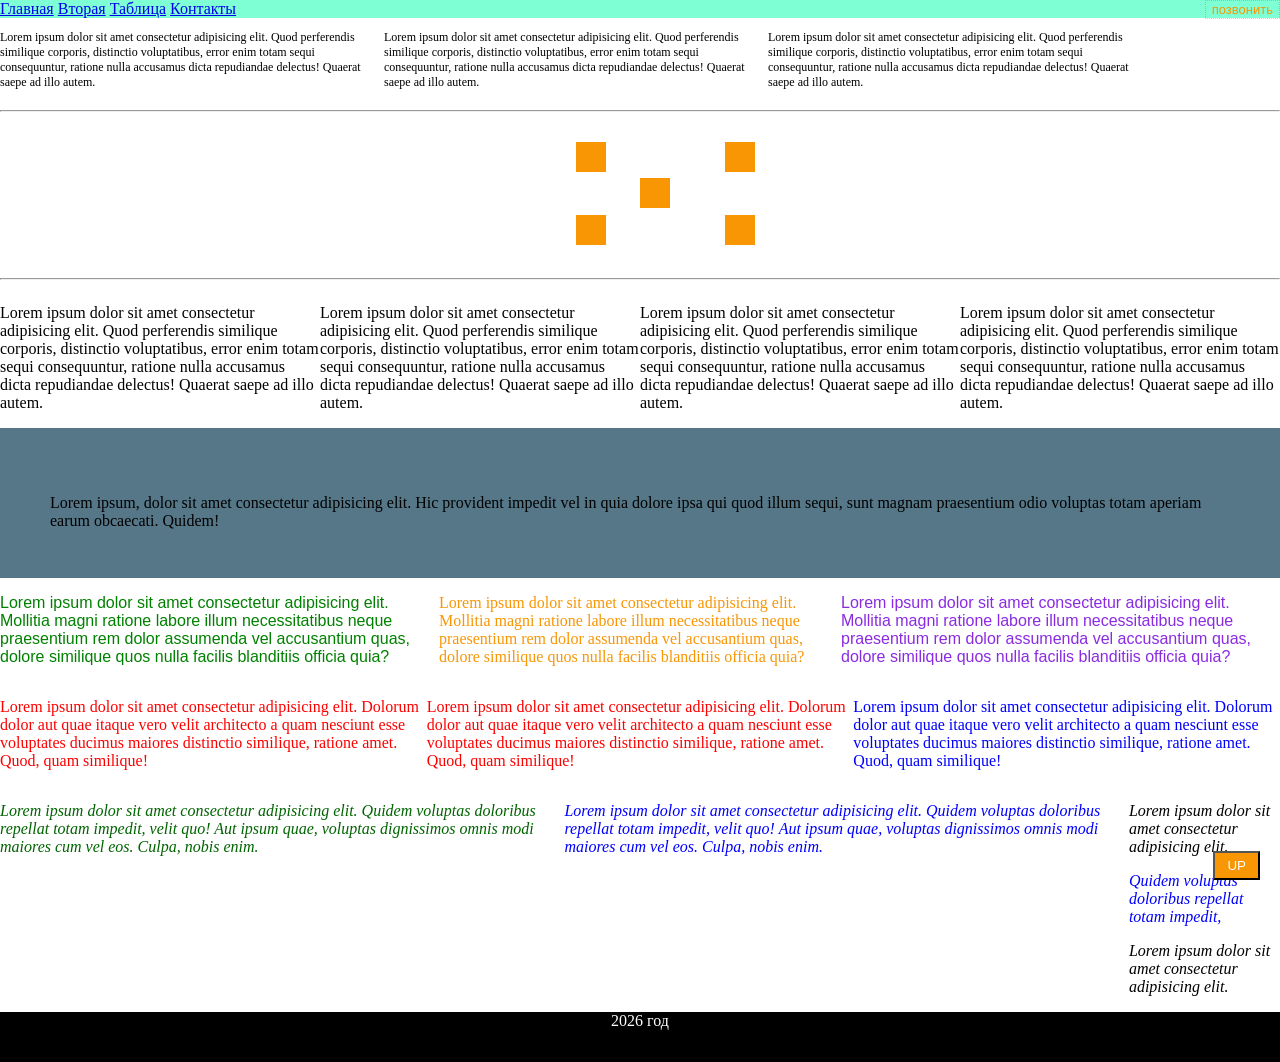
<file: work/display.html>
<!DOCTYPE html>
<html lang="ru">
<head>
    <meta charset="UTF-8">
    <meta name="viewport" content="width=device-width, initial-scale=1.0">
    <title>Document</title>
    <style>
        *{
            box-sizing: border-box;
        }
        html {
            scroll-behavior: smooth;
        }
        body{
            margin: 0;
            /* height: 100vh; */
        }
        .section-inlineBlock{
            font-size: 0;
        }
        .section-inlineBlock p{
            display: inline-block;
            width: 30%;
            box-sizing: border-box;
            font-size: 12px;
        }
        .section-displayFlex{
            display: flex;
        }
        nav{
            background-color: aquamarine;
            position: sticky;
            top: 0;
        }
        footer{
            background-color: black;
            color: white;
            width: 100%;
            height: 50px;
            /* position: absolute; */
            bottom: 0;
            left: 0;
            text-align: center;
            vertical-align: middle;
        }
        #btn_up{
            position: fixed;
            bottom: 20px;
            right: 20px;
            background-color: rgb(248, 150, 4);
            color: white;
            padding: 5px 12px;
        }
        #btn_up:hover{
            background-color: aliceblue;
            color: #f89604;
            transition: 0.5s;
            cursor: pointer;
        }
        #tel{
            float: right;
            background-color: rgba(240, 248, 255, 0);
            border: 1px #4554 dotted;
            font-size: 13px;
            color: #f89604;
        }
        .pos-rel_abs{
            position: relative;
            height: 150px;
        }
        .pos-rel_abs p{
            width: 30px;
            height: 30px;
            background-color: #f89604;
        }
        #sqr1{
            position: absolute;
            left: 45%;
            top: 4%;
        }
        #sqr2{
            position: absolute;
            left: 45%;
            bottom: 6%;
        }
        #sqr3{
            position: absolute;
            right: 41%;
            top: 4%;
        }
        #sqr4{
            position: absolute;
            right: 41%;
            bottom: 6%;
        }
        #sqrCenter{
            position: absolute;
            top: 28%;
            left: 50%;
        }
        .box-sizing{
            width: 100%;
            height: 150px;
            background-color: #578;
            padding: 50px;
            box-sizing: border-box;
        }
        .main-combinators .one-container p{
            color: aquamarine;
        }
        .main-combinators div.second-container{
            color: red;
        }
        .main-combinators article.second-container{
            font-style: italic;
        }
        .one-container, .second-container{
            display: flex;
        }
        </style>
        <link rel="stylesheet" href="css/media.css">
</head>
<body>
    <span id="main-menu"></span>
    <a href="#main-menu">
        <button id="btn_up">UP</button>
    </a>
    <nav>
        <a href="index.html">Главная</a>
        <a href="second.html">Вторая</a>
        <a href="table.html">Таблица</a>
        <a href="contacts.html">Контакты</a>
        <button id="tel">позвонить</button>
    </nav>
    <section class="section-inlineBlock">
        <p>Lorem ipsum dolor sit amet consectetur adipisicing elit. Quod perferendis similique corporis, distinctio voluptatibus, error enim totam sequi consequuntur, ratione nulla accusamus dicta repudiandae delectus! Quaerat saepe ad illo autem.</p>
        <p>Lorem ipsum dolor sit amet consectetur adipisicing elit. Quod perferendis similique corporis, distinctio voluptatibus, error enim totam sequi consequuntur, ratione nulla accusamus dicta repudiandae delectus! Quaerat saepe ad illo autem.</p>
        <p>Lorem ipsum dolor sit amet consectetur adipisicing elit. Quod perferendis similique corporis, distinctio voluptatibus, error enim totam sequi consequuntur, ratione nulla accusamus dicta repudiandae delectus! Quaerat saepe ad illo autem.</p>
        <!-- <p>Lorem ipsum dolor sit amet consectetur adipisicing elit. Quod perferendis similique corporis, distinctio voluptatibus, error enim totam sequi consequuntur, ratione nulla accusamus dicta repudiandae delectus! Quaerat saepe ad illo autem.</p> -->
    </section>
    <hr>
    <section class="pos-rel_abs">
        <p id="sqr1"></p>
        <p id="sqr2"></p>
        <p id="sqr3"></p>
        <p id="sqr4"></p>
        <p id="sqrCenter"></p>
    </section>
    <hr>
    <section class="section-displayFlex">
        <p>Lorem ipsum dolor sit amet consectetur adipisicing elit. Quod perferendis similique corporis, distinctio voluptatibus, error enim totam sequi consequuntur, ratione nulla accusamus dicta repudiandae delectus! Quaerat saepe ad illo autem.</p>
        <p>Lorem ipsum dolor sit amet consectetur adipisicing elit. Quod perferendis similique corporis, distinctio voluptatibus, error enim totam sequi consequuntur, ratione nulla accusamus dicta repudiandae delectus! Quaerat saepe ad illo autem.</p>
        <p>Lorem ipsum dolor sit amet consectetur adipisicing elit. Quod perferendis similique corporis, distinctio voluptatibus, error enim totam sequi consequuntur, ratione nulla accusamus dicta repudiandae delectus! Quaerat saepe ad illo autem.</p>
        <p>Lorem ipsum dolor sit amet consectetur adipisicing elit. Quod perferendis similique corporis, distinctio voluptatibus, error enim totam sequi consequuntur, ratione nulla accusamus dicta repudiandae delectus! Quaerat saepe ad illo autem.</p>
    </section>
    <section class="box-sizing">
        <p>Lorem ipsum, dolor sit amet consectetur adipisicing elit. Hic provident impedit vel in quia dolore ipsa qui quod illum sequi, sunt magnam praesentium odio voluptas totam aperiam earum obcaecati. Quidem!</p>
    </section>
<section class="main-combinators">
    <div class="one-container">
        <p>Lorem ipsum dolor sit amet consectetur adipisicing elit. Mollitia magni ratione labore illum necessitatibus neque praesentium rem dolor assumenda vel accusantium quas, dolore similique quos nulla facilis blanditiis officia quia?</p>
        <p>Lorem ipsum dolor sit amet consectetur adipisicing elit. Mollitia magni ratione labore illum necessitatibus neque praesentium rem dolor assumenda vel accusantium quas, dolore similique quos nulla facilis blanditiis officia quia?</p>
        <p>Lorem ipsum dolor sit amet consectetur adipisicing elit. Mollitia magni ratione labore illum necessitatibus neque praesentium rem dolor assumenda vel accusantium quas, dolore similique quos nulla facilis blanditiis officia quia?</p>
    </div>
    <div class="second-container">
        <p>Lorem ipsum dolor sit amet consectetur adipisicing elit. Dolorum dolor aut quae itaque vero velit architecto a quam nesciunt esse voluptates ducimus maiores distinctio similique, ratione amet. Quod, quam similique!</p>
        <p>Lorem ipsum dolor sit amet consectetur adipisicing elit. Dolorum dolor aut quae itaque vero velit architecto a quam nesciunt esse voluptates ducimus maiores distinctio similique, ratione amet. Quod, quam similique!</p>
        <p>Lorem ipsum dolor sit amet consectetur adipisicing elit. Dolorum dolor aut quae itaque vero velit architecto a quam nesciunt esse voluptates ducimus maiores distinctio similique, ratione amet. Quod, quam similique!</p>
    </div>
    <article class="second-container">
        <p>Lorem ipsum dolor sit amet consectetur adipisicing elit. Quidem voluptas doloribus repellat totam impedit, velit quo! Aut ipsum quae, voluptas dignissimos omnis modi maiores cum vel eos. Culpa, nobis enim.</p>
        <p>Lorem ipsum dolor sit amet consectetur adipisicing elit. Quidem voluptas doloribus repellat totam impedit, velit quo! Aut ipsum quae, voluptas dignissimos omnis modi maiores cum vel eos. Culpa, nobis enim.</p>
        <div>
            <p>Lorem ipsum dolor sit amet consectetur adipisicing elit.</p>
            <p>Quidem voluptas doloribus repellat totam impedit,</p>
            <span>Lorem ipsum dolor sit amet consectetur adipisicing elit.</span>
        </div>
    </article>
</section>
    <footer>
        <p>2026 год
        </p>

        </footer>
        <style>
            article>p{
                color: darkgreen;
            }
            .one-container p:last-child{
                color: blueviolet;
                font-family: 'Franklin Gothic Medium', 'Arial Narrow', Arial, sans-serif;
            }
            .one-container p:first-child{
                color: green;
                font-family: 'Franklin Gothic Medium', 'Arial Narrow', Arial, sans-serif;
            }
            .one-container p:nth-child(2){
                color: #f89604;
            }
            .second-container p:last-child{
                color: blue;
            }   
            .second-container p:last-of-type{
                color: blue;
            }
            *:focus{
                border: 3px rgba(253, 6, 6, 0.6) solid;
                font-size: 28px;
            }
        </style>
</body>
</html>
</file>
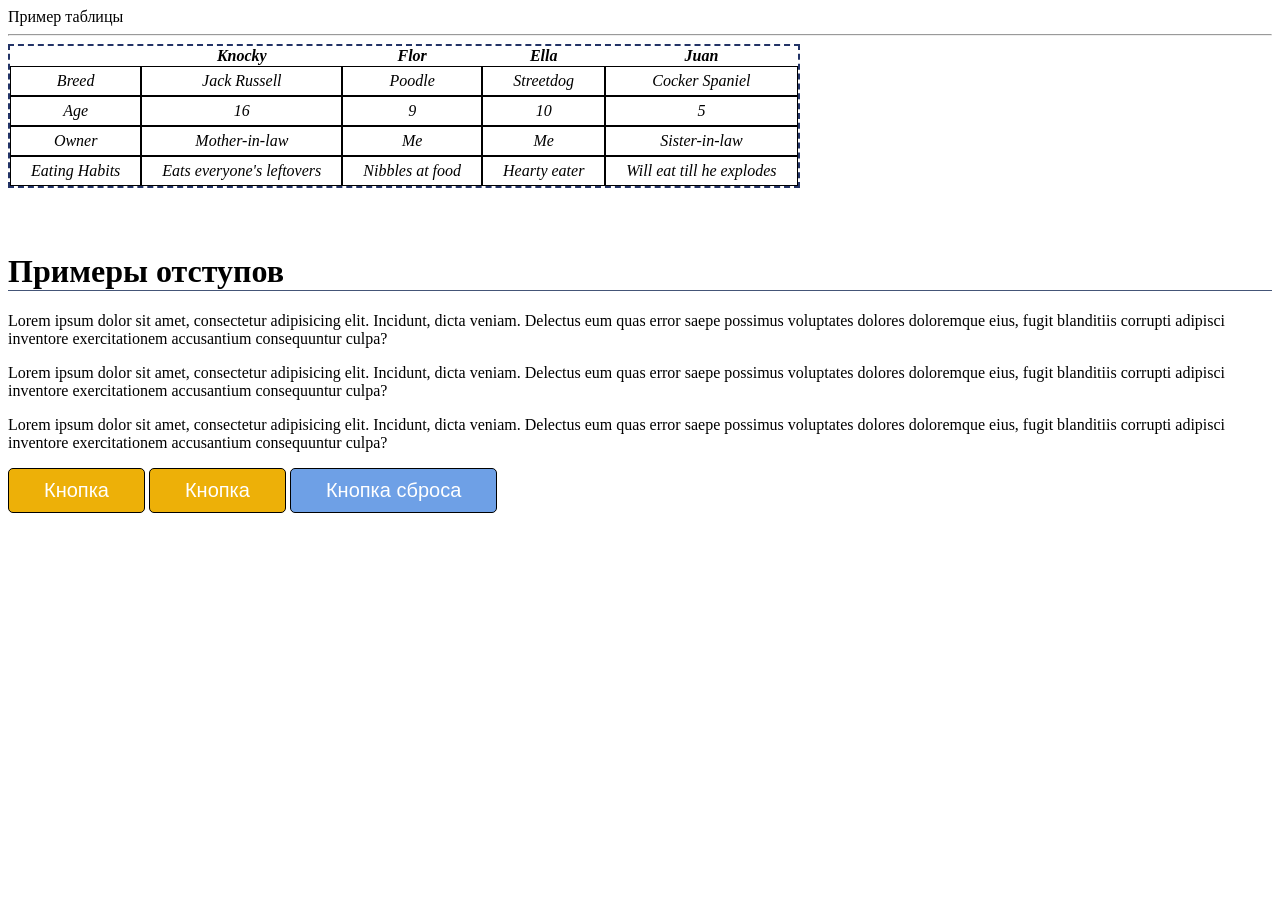
<file: work/table.html>
<!DOCTYPE html>
<html lang="en">

<head>
    <meta charset="UTF-8">
    <meta name="viewport" content="width=device-width, initial-scale=1.0">
    <title>Document</title>
    <link rel="stylesheet" href="css/style.css"><!-- самый предпочтительный вариант-->
    <style>
        td{
            border: 1px #000 solid;
        }
    </style>
</head>

<body>
    <table style="border: 2px #236 dashed; font-style: italic;"><!-- inline стиль -->
        <thead>Пример таблицы</thead>
        <hr>
        <tr>
            <th>&nbsp;</th>
            <th>Knocky</th>
            <th>Flor</th>
            <th>Ella</th>
            <th>Juan</th>
        </tr>
        <tr>
            <td>Breed</td>
            <td>Jack Russell</td>
            <td>Poodle</td>
            <td>Streetdog</td>
            <td>Cocker Spaniel</td>
        </tr>
        <tr>
            <td>Age</td>
            <td>16</td>
            <td>9</td>
            <td>10</td>
            <td>5</td>
        </tr>
        <tr>
            <td>Owner</td>
            <td>Mother-in-law</td>
            <td>Me</td>
            <td>Me</td>
            <td>Sister-in-law</td>
        </tr>
        <tr>
            <td>Eating Habits</td>
            <td>Eats everyone's leftovers</td>
            <td>Nibbles at food</td>
            <td>Hearty eater</td>
            <td>Will eat till he explodes</td>
        </tr>
    </table>
    <h1>Примеры отступов</h1>
    <p>Lorem ipsum dolor sit amet, consectetur adipisicing elit. Incidunt, dicta veniam. Delectus eum quas error saepe possimus voluptates dolores doloremque eius, fugit blanditiis corrupti adipisci inventore exercitationem accusantium consequuntur culpa?</p>
    <p>Lorem ipsum dolor sit amet, consectetur adipisicing elit. Incidunt, dicta veniam. Delectus eum quas error saepe possimus voluptates dolores doloremque eius, fugit blanditiis corrupti adipisci inventore exercitationem accusantium consequuntur culpa?</p>
    <p>Lorem ipsum dolor sit amet, consectetur adipisicing elit. Incidunt, dicta veniam. Delectus eum quas error saepe possimus voluptates dolores doloremque eius, fugit blanditiis corrupti adipisci inventore exercitationem accusantium consequuntur culpa?</p>

    <button>Кнопка</button>
    <button>Кнопка</button>
    <button id="btn-res" class="button-reset" >Кнопка сброса</button>
</body>

</html>
</file>
<file: work/css/media.css>
@media screen and (min-width: 440px) and (max-width: 1032px) {
 .section-inlineBlock p {
        display: inline-block;
        width: 45%;
    }
}
@media screen and (max-width: 1032px) {
 nav{
    font-size: 35px;
 }
}
@media screen and (max-width: 440px) {
 .section-inlineBlock p {
    display: block;
    width: 100%;
  }
  nav a{
    display: block;
    font-size: 35px;
    text-align: center;
    background-color: rgb(65, 63, 63);
    color: azure;
 }
}
</file>
<file: work/css/style.css>
table{
    border-spacing: 0; 
}
td{
    text-align: center;
    /* padding-top: 5px;
    padding-bottom: 5px;
    padding-left: 20px;
    padding-right: 20px; */
    /* padding: 5px 20px 5px 20px; */
    padding: 5px 20px;
}
h1{
    margin-top: 65px;
    border-bottom: 1px #457 solid;
}
button{
    padding: 10px 35px;
    margin-bottom: 30px;
    border: 1px #000000 solid;
    font-size: 20px;
    color: #fff;
    background-color: rgb(237, 176, 8);
    border-radius: 5px;
}
.button-reset{
    background-color: #e93f3f;
}
#btn-res{
    background-color: rgb(110, 160, 230);
}
.shadow-text{
    /* text-shadow: #457 3px 3px 2px; */
    transform: rotateY(0deg);
    transform-style: preserve-3d;
    font-size: 5em;
    font-weight: bold;
    font-family: 'Arial', sans-serif;
     text-shadow: 1px 1px 0px #e63946, 
        2px 2px 0px #f77f00, 
        3px 3px 0px #fcbf49, 
        4px 4px 0px #a8dadc, 
        5px 5px 0px #457b9d;
}
/* Анимация */
.container-str_run{
    overflow: hidden;
}
#runStr {
  animation-duration: 5s;
  animation-name: run_str;
  animation-iteration-count: infinite;
  /* animation-direction: alternate; */
}

@keyframes run_str {
  from {
    margin-left: -100%;
    width: 100%;
  }

  to {
    margin-left: 100%;
    width: 100%;
  }
}
/* END - Анимация */
/* Контейнер, который скрывает выходящий за рамки текст */
.marquee-container {
  overflow: hidden;
  white-space: nowrap;
  width: 100%;
  display: flex;
}

/* Движущаяся лента */
#runZD {
  display: inline-flex;
  animation: slidein 3.5s linear infinite;
}

/* Ключевые кадры для бесшовной анимации */
@keyframes slidein {
  from {
    transform: translateX(0%);
  }
  to {
    transform: translateX(-50%); /* Сдвигаем ровно на половину общей длины */
  }
}
</file>
